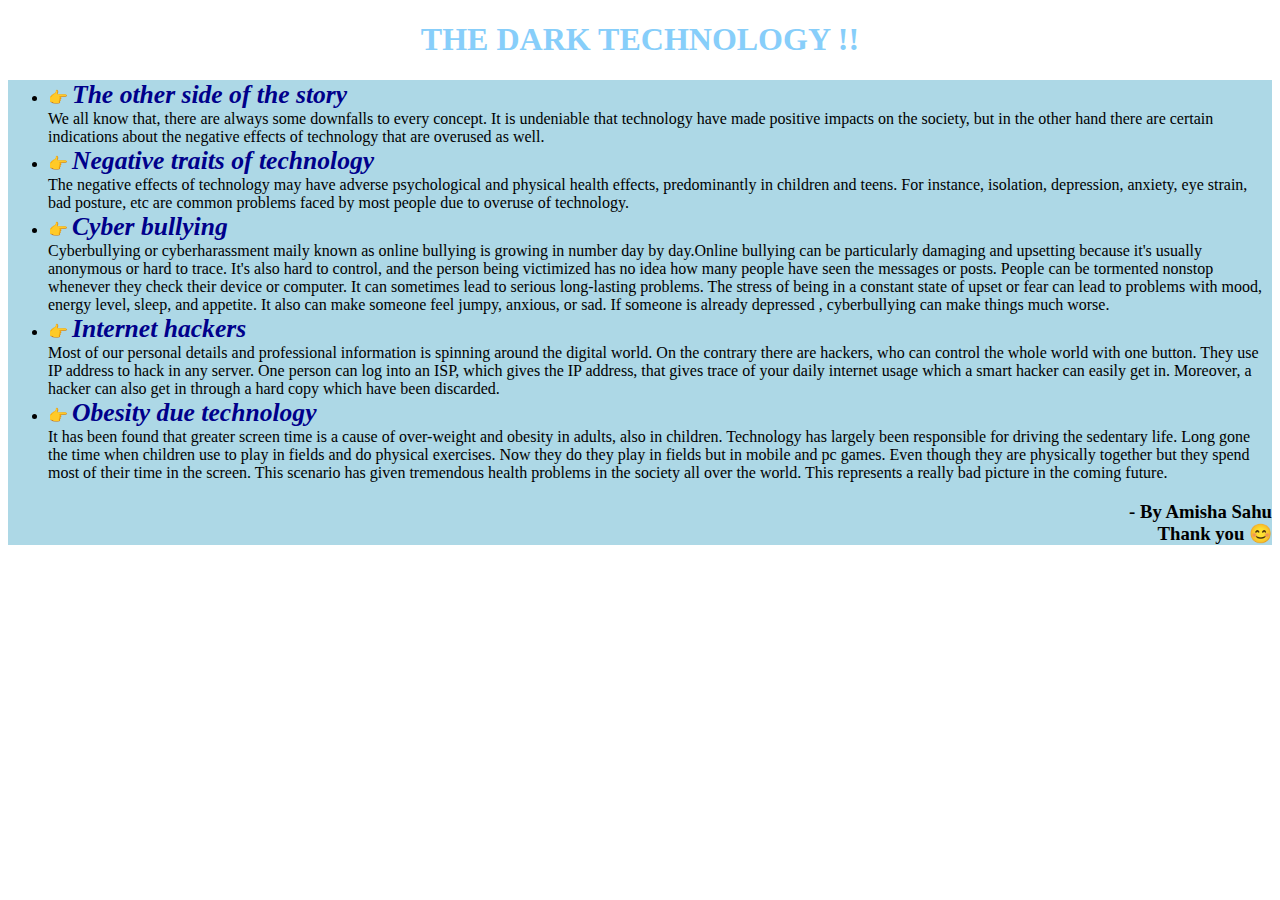
<file: index.html>
<!DOCTYPE html>
<html>
<head>
	<title>Dark_Tech</title>
</head>

<body>
	<div style="background-image: url('https://media.giphy.com/media/xTiTnxpQ3ghPiB2Hp6/giphy.gif');">
	<center>
	<h1 style="color:lightskyblue"> THE DARK TECHNOLOGY !!</h1>
	</center>

	<p>
		<ul style="background-color: lightblue;" >
		<li> &#128073 <i style="color:darkblue"> <b style="font-size:160%;">  The other side of the story </b></i> <br> </li>
		We all know that, there are always some downfalls to every concept. It is undeniable that technology have made positive impacts on the society, but in the other hand there are certain indications about the negative effects of technology that are overused as well.<br>
		<li> &#128073 <i style="color:darkblue"> <b style="font-size:160%;"> Negative traits of technology </b></i> <br> </li>
		The negative effects of technology may have adverse psychological and physical health effects, predominantly in children and teens. For instance, isolation, depression, anxiety, eye strain, bad posture, etc are common problems faced by most people due to overuse of technology.  
		<li> &#128073 <i style="color:darkblue"> <b style="font-size:160%;"> Cyber bullying  </b></i> <br> </li>
		Cyberbullying or cyberharassment maily known as online bullying is growing in number day by day.Online bullying can be particularly damaging and upsetting because it's usually anonymous or hard to trace. It's also hard to control, and the person being victimized has no idea how many people have seen the messages or posts. People can be tormented nonstop whenever they check their device or computer. It can sometimes lead to serious long-lasting problems. The stress of being in a constant state of upset or fear can lead to problems with mood, energy level, sleep, and appetite. It also can make someone feel jumpy, anxious, or sad. If someone is already depressed , cyberbullying can make things much worse.
		<li> &#128073 <i style="color:darkblue"><b style="font-size:160%;"> Internet hackers  </b> </i><br> </li>
		Most of our personal details and professional information is spinning around the digital world. On the contrary there are hackers, who can control the whole world with one button. They use IP address to hack in any server. One person can log into an ISP, which gives the IP address, that gives trace of your daily internet usage which a smart hacker can easily get in. Moreover, a hacker can also get in through a hard copy which have been discarded.
		<li> &#128073 <i style="color:darkblue"> <b style="font-size:160%;"> Obesity due technology </b></i> <br> </li> 
		It has been found that greater screen time is a cause of over-weight and obesity in adults, also in children. Technology has largely been responsible for driving the sedentary life. Long gone the time when children use to play in fields and do physical exercises. Now they do they play in fields but in mobile and pc games. Even though they are physically together but they spend most of their time in the screen. This scenario has given tremendous health problems in the society all over the world. This represents a really bad picture in the coming future.
		<h3 style="text-align:right;"> - By Amisha Sahu <br> Thank you &#128522 </h3>
		</ul>
	</p> </div>
	 
	</body>
</html>
</file>
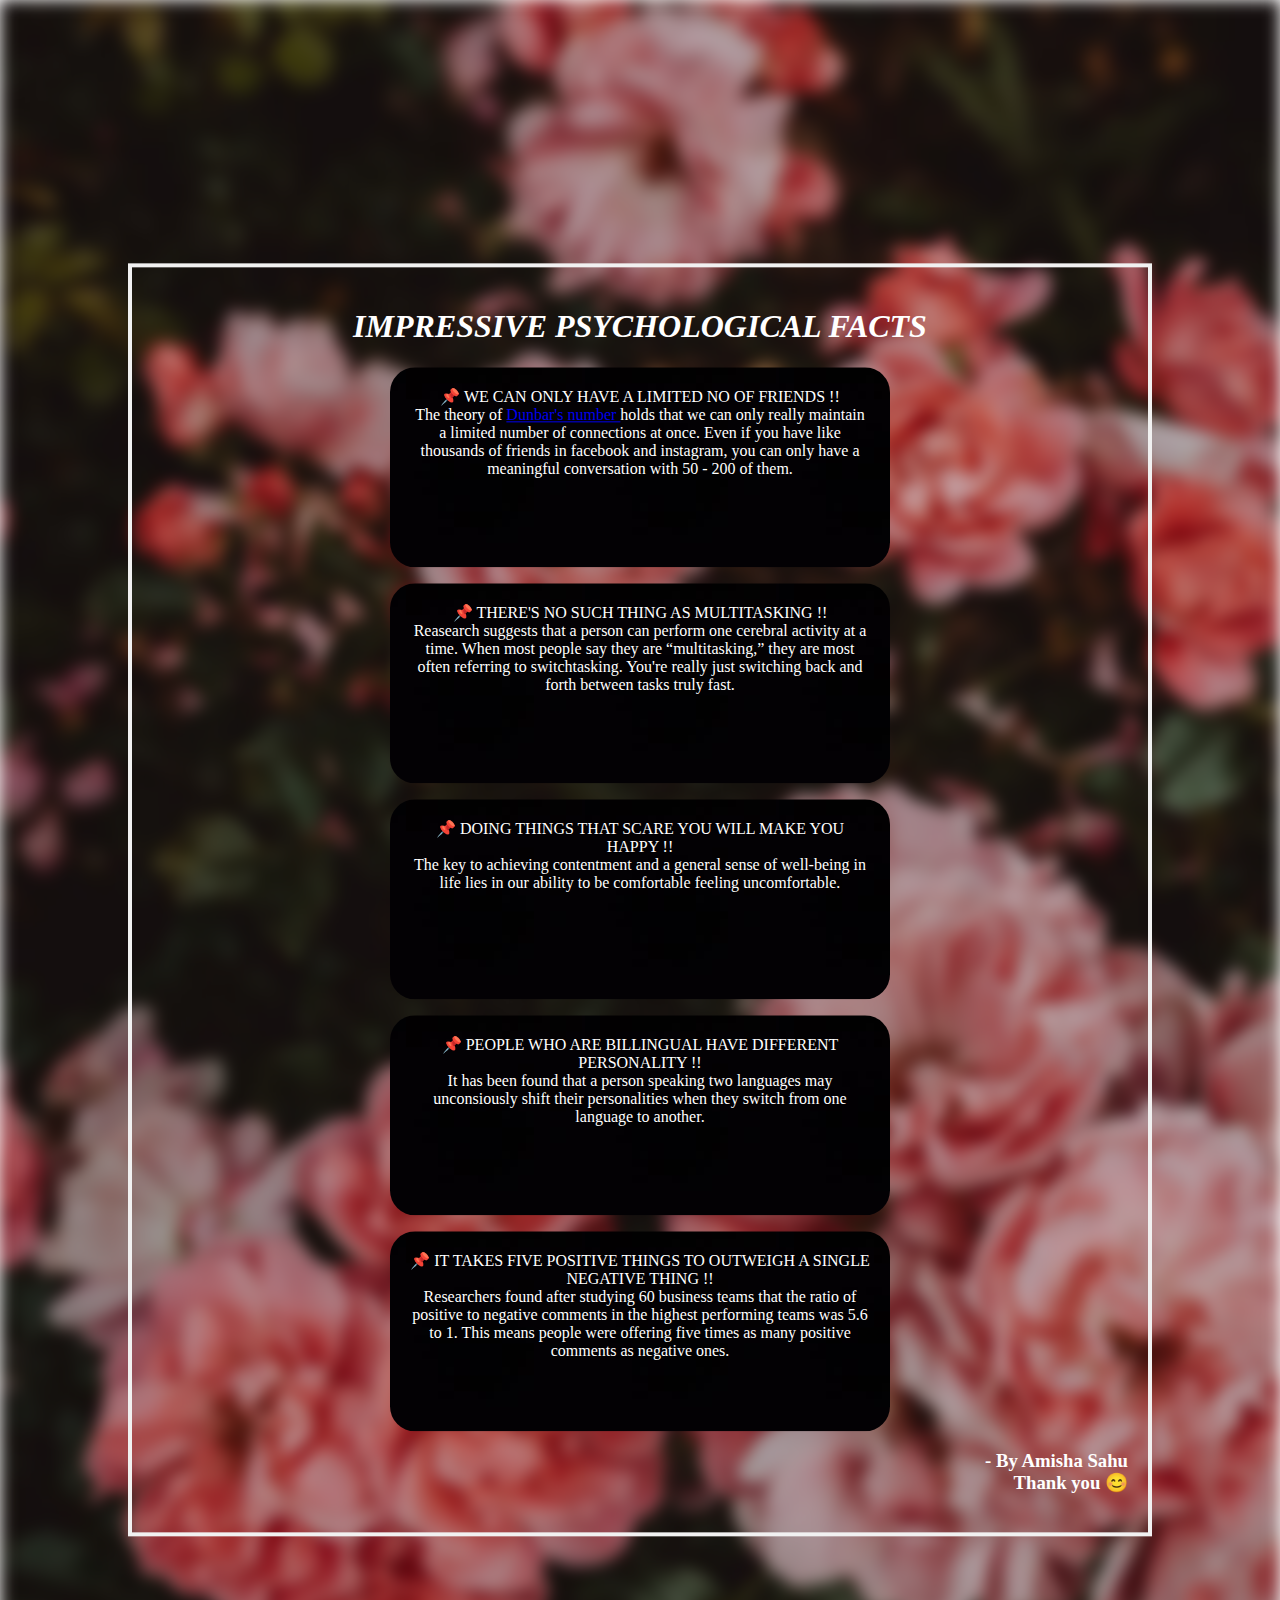
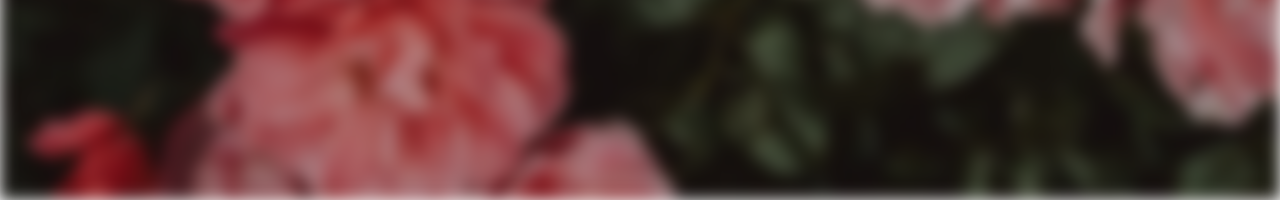
<file: facts/index.html>
<!DOCTYPE html>
<html>
<head>
	<link rel="stylesheet" type="text/css" href="style.css">
	<title>Facts</title>

</head>
<body>
	<div class="bg-image"></div>

	<div class="bg-text">
		
		<h1 align="center">IMPRESSIVE PSYCHOLOGICAL FACTS </h1>
	    
	    <center> 
			<p id="rcorners3"> &#128204 WE CAN ONLY HAVE A LIMITED NO OF FRIENDS !! <br>
			The theory of <a href="https://en.wikipedia.org/wiki/Dunbar%27s_number"> Dunbar's number </a>  holds that we can only really maintain a limited number of  connections at once. Even if you have like thousands of friends in facebook and instagram, you can only have a meaningful conversation with 50 - 200 of them. </p> 
			<p id="rcorners3"> &#128204 THERE'S NO SUCH THING AS MULTITASKING !! <br>
			Reasearch suggests that a person can perform one cerebral activity at a time. When most people say they are “multitasking,” they are most often referring to switchtasking. You're really just switching back and forth between tasks truly fast. </p>
			<p id="rcorners3"> &#128204 DOING THINGS THAT SCARE YOU WILL MAKE YOU HAPPY !! <br>
			The key to achieving contentment and a general sense of well-being in life lies in our ability to be comfortable feeling uncomfortable. </p> 
			<p id="rcorners3"> &#128204 PEOPLE WHO ARE BILLINGUAL HAVE DIFFERENT PERSONALITY !! <br>
			It has been found that a person speaking two languages may unconsiously shift their personalities when they switch from one language to another. </p>
			<p id="rcorners3"> &#128204 IT TAKES FIVE POSITIVE THINGS TO OUTWEIGH A SINGLE NEGATIVE THING !! <br>
			Researchers found after studying 60 business teams that the ratio of positive to negative comments in the highest performing teams was 5.6 to 1. This means people were offering five times as many positive comments as negative ones. </p>
		</center>
		
		<h3 style="text-align:right;"> - By Amisha Sahu <br> Thank you &#128522 </h3>
	
	</div>
</body>
</html>
</file>
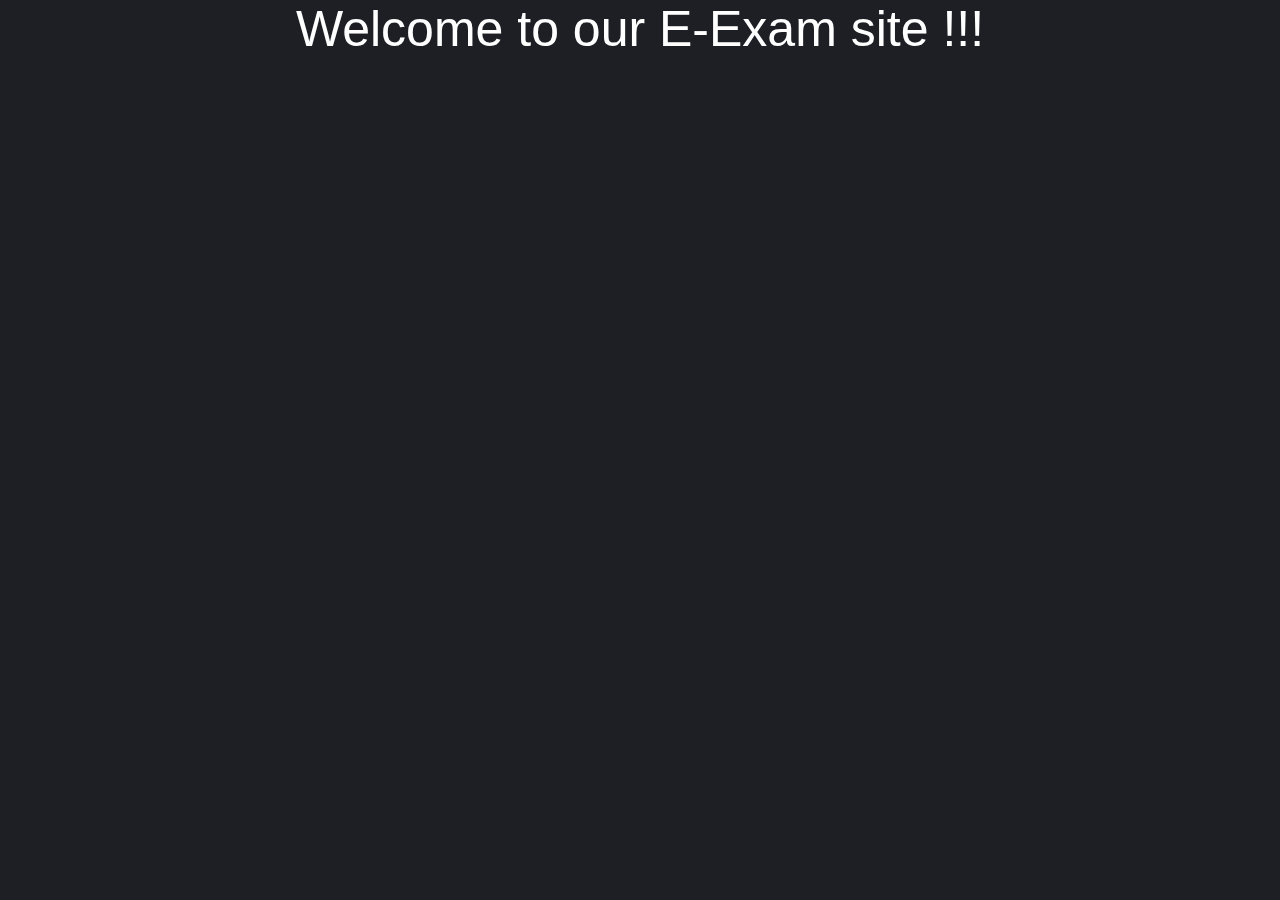
<file: IWT/e-Exam.html>
<!DOCTYPE html>
<html>
<head>
	<title>E-Exam</title>
	<link rel="stylesheet" href="https://cdnjs.cloudflare.com/ajax/libs/font-awesome/4.7.0/css/font-awesome.min.css">
	<style>
		body{ 
			margin:0;
  			padding:0;
  			text-align: center;
  			font-family: sans-serif;
  			font-size: 50px;
  			color: #fff;
  			background: #1E1F25;
		}
	</style>
</head>
<body>
		Welcome to our E-Exam site !!!
</body>
</html>
</file>
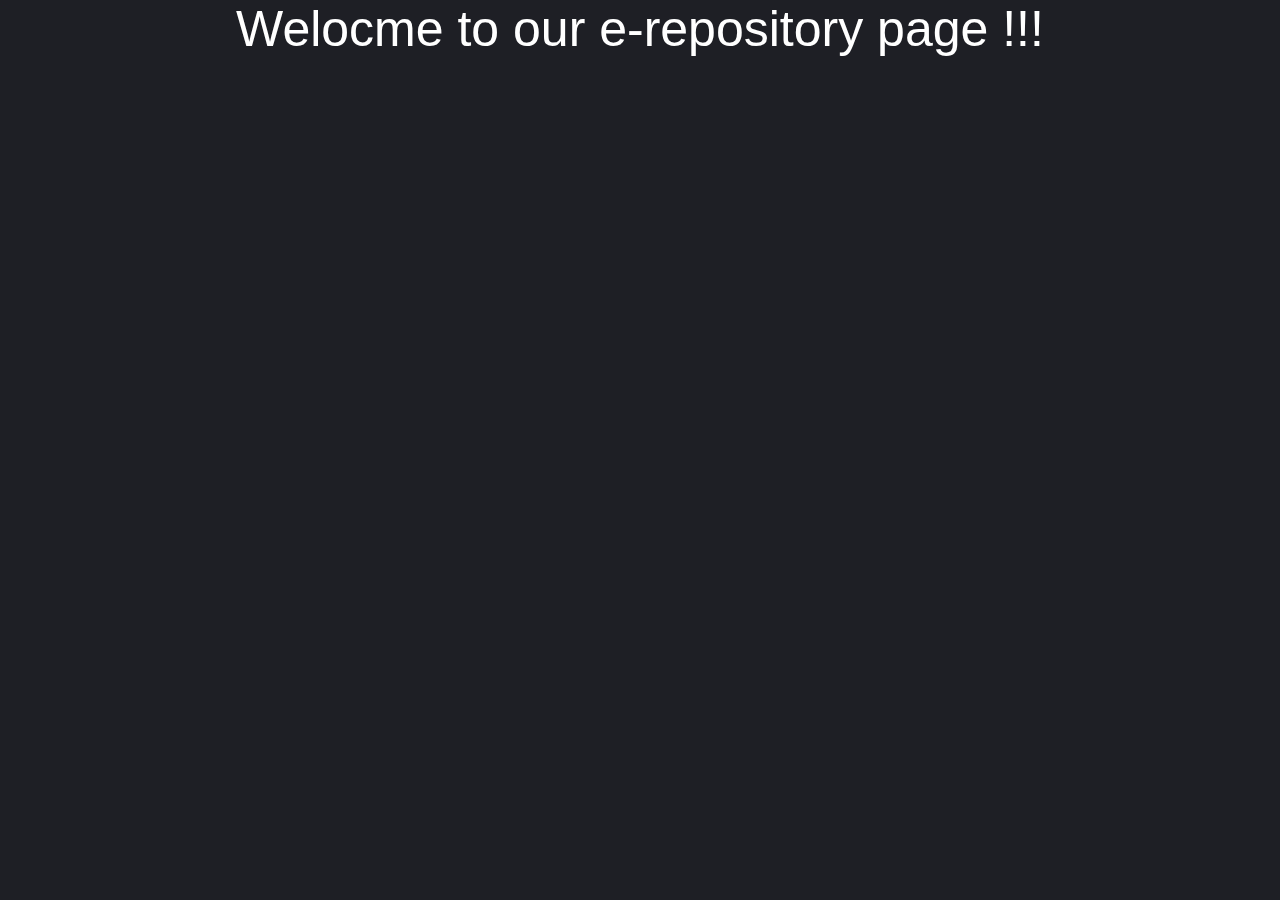
<file: IWT/e-Repository.html>
<!DOCTYPE html>
<html>
<head>
	<title>Repository</title>
	<link rel="stylesheet" href="https://cdnjs.cloudflare.com/ajax/libs/font-awesome/4.7.0/css/font-awesome.min.css">
	<style>
		body{ 
			margin:0;
  			padding:0;
  			text-align: center;
  			font-family: sans-serif;
  			font-size: 50px;
  			color: #fff;
  			background: #1E1F25;
		}
	</style>
</head>
<body>
	 Welocme to our e-repository page !!!
</body>
</html>
</file>
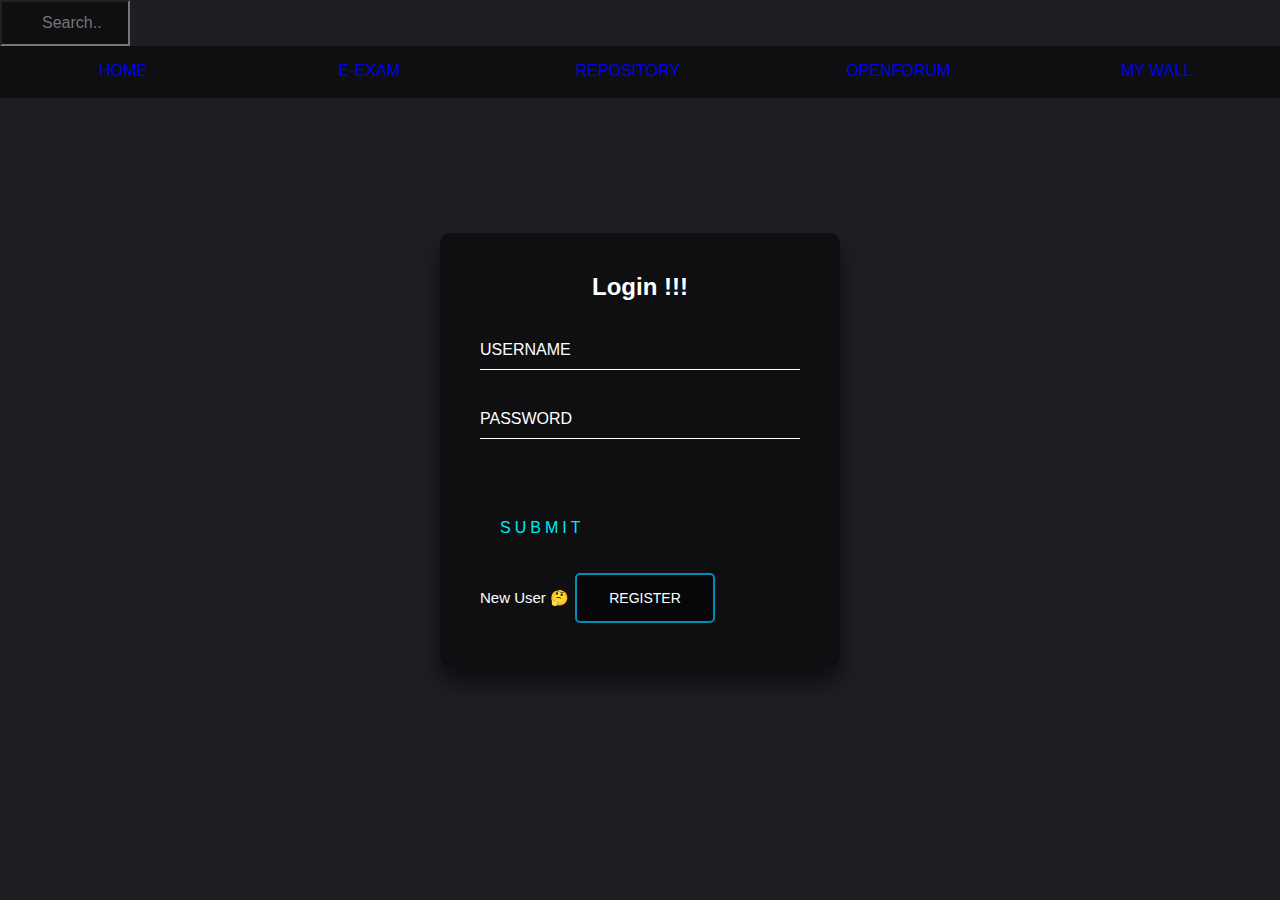
<file: IWT/login.html>
<!DOCTYPE html>
<html>
<head>
	<title>Login Form</title>
	<link rel="stylesheet" type="text/css" href="login.css">
</head>
<body>
	<form>
  			<input type="text" name="search" placeholder="Search..">
	</form>
	

	<div>
		<ul>
			<li><a href="index.html"> Home </a></li>
			<li><a href="e-Exam.html"> E-Exam </a></li>
			<li><a href="e-Repository.html"> Repository </a></li>
			<li><a href="Openforum.html"> Openforum </a></li>
			<li><a href="mywall.html"> My Wall</a></li>
		</ul>
	</div>

	<div class="login-box">
		<h2>Login !!!</h2>
		<form>
			<div class="user-box">
				<input type="text" name="" required="">
				<label>USERNAME</label>
			</div>
			<div class="user-box">
		      	<input type="password" name="" required="">
		      	<label>PASSWORD</label>
		    </div>
		    <a href="#">
			    <span></span>
			    <span></span>
			    <span></span>
			    <span></span>
			    Submit
			</a>
			<br><br>
			<p>New User 🤔 
				<button onclick="registration.html"> REGISTER </button>
			</p>
		
  		</form>
	</div>
</body>
</html>
</file>
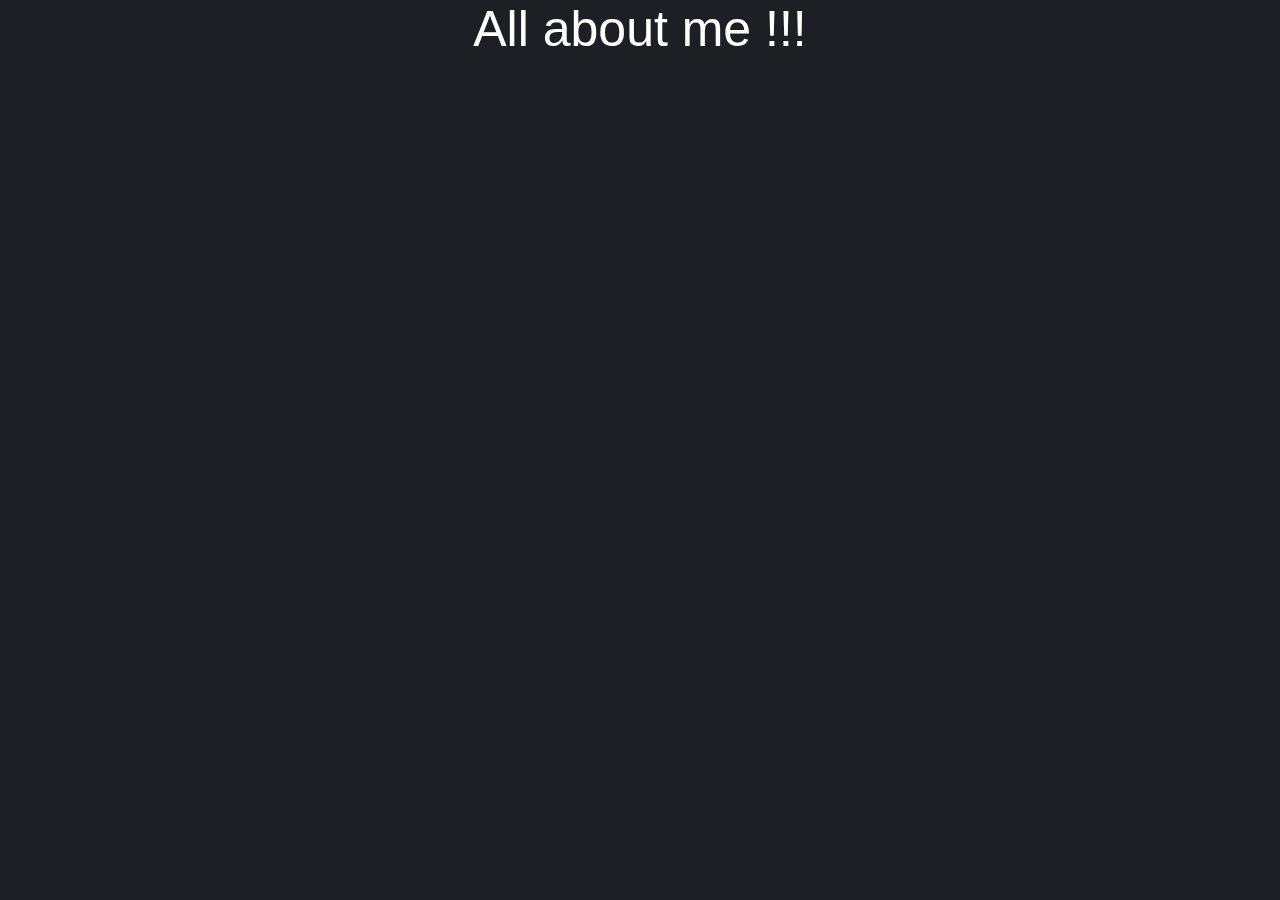
<file: IWT/mywall.html>
<!DOCTYPE html>
<html>
<head>
	<title>MyWall</title>
	<link rel="stylesheet" href="https://cdnjs.cloudflare.com/ajax/libs/font-awesome/4.7.0/css/font-awesome.min.css">
	<style>
		body{ 
			margin:0;
  			padding:0;
  			text-align: center;
  			font-family: sans-serif;
  			font-size: 50px;
  			color: #fff;
  			background: #1E1F25;
		}
	</style>
</head>
<body>
	All about me !!!
</body>
</html>
</file>
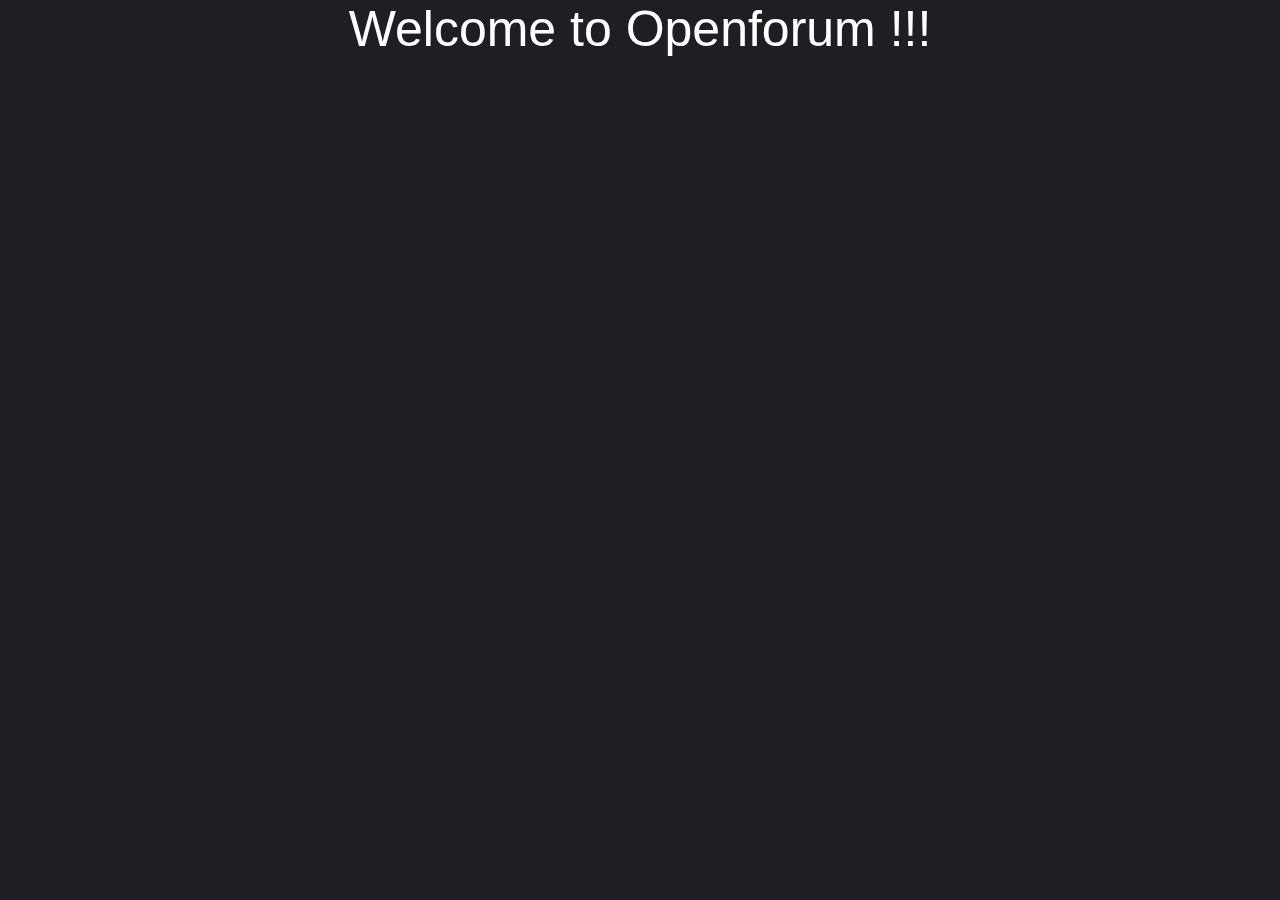
<file: IWT/Openforum.html>
<!DOCTYPE html>
<html>
<head>
	<title>E-Exam</title>
	<link rel="stylesheet" href="https://cdnjs.cloudflare.com/ajax/libs/font-awesome/4.7.0/css/font-awesome.min.css">
	<style>
		body{ 
			margin:0;
  			padding:0;
  			text-align: center;
  			font-family: sans-serif;
  			font-size: 50px;
  			color: #fff;
  			background: #1E1F25;
		}
	</style>
</head>
<body>
		Welcome to Openforum !!!
</body>
</html>
</file>
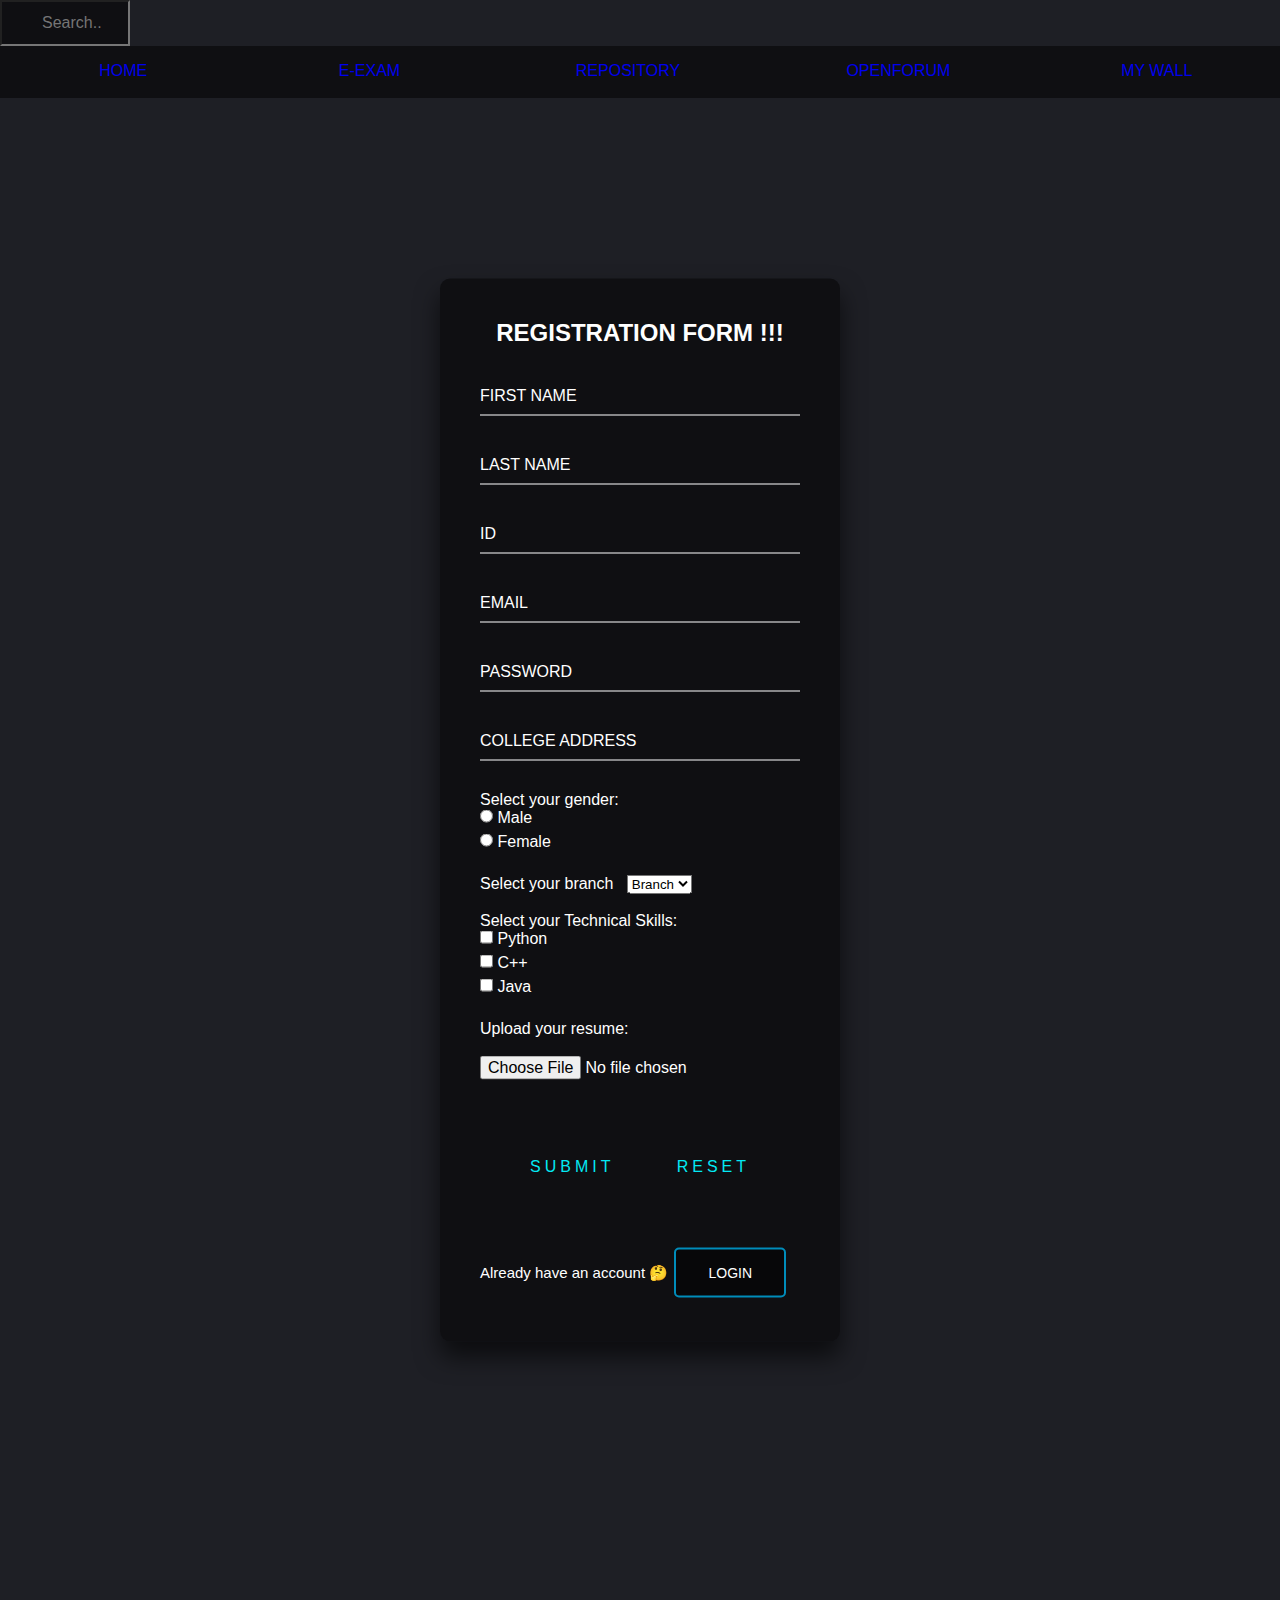
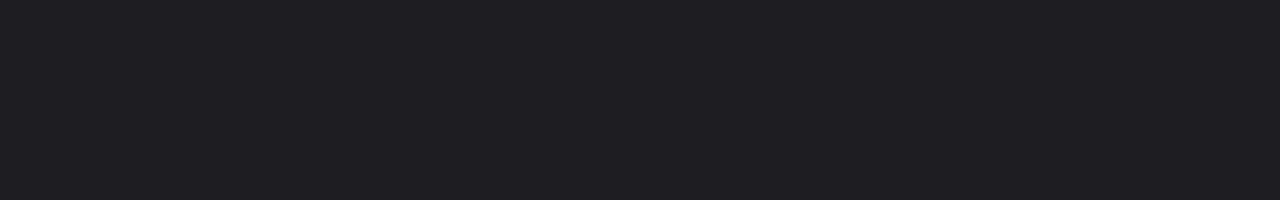
<file: IWT/registration.html>
<!DOCTYPE html>
<html>
<head>
	<title>Registration</title>
	<link rel="stylesheet" type="text/css" href="registration.css">
</head>
<body> 

	<form>
  			<input type="text" name="search" placeholder="Search..">
	</form>
	

	<div>
		<ul>
			<li><a href="index.html"> Home </a></li>
			<li><a href="e-Exam.html"> E-Exam </a></li>
			<li><a href="e-Repository.html"> Repository </a></li>
			<li><a href="Openforum.html"> Openforum </a></li>
			<li><a href="mywall.html"> My Wall</a></li>
		</ul>
	</div>

	<div class="register">
		<h2>REGISTRATION FORM !!!</h2>
		<form action="">
		<div class="form">
			<input type="text" id="first" name="firstname" required>
			<label>FIRST NAME</label>
		</div>
  		<div class="form">
			<input type="text" id="last" name="firstname" required>
			<label>LAST NAME</label>
		</div>
		<div class="form">
			<input type="text" id="id" name="idname" required="">
			<label>ID</label>
		</div>
		<div class="form">
			<input type="email" id="email" name="email" required="">
		  	<label>EMAIL</label>
		</div>
		<div class="form">
		  	<input type="password" name="" required="">
		    <label>PASSWORD</label>
		</div>
		<div class="form">
			<input type="textarea" id="addr" name="address" required="">
			<label>COLLEGE ADDRESS</label>
		</div>
		<div class="form1">
			<label for="gender">Select your gender: </label><br>
  	  		<input type="radio" id="male" name="gender" value="male">
	     	<label for="male">Male</label><br>
	  		<input type="radio" id="female" name="gender" value="female">
	  		<label for="female">Female</label><br>
		</div>
		<br>
		<div class="form1">
			<label for="division">Select your branch</label> &nbsp
			<select name="division" id="division">
				<option value="none" selected disabled hidden> Branch </option> 
				<option value="computer">CSE</option>
				<option value="electronics">ECE</option>
				<option value="electrical">EEE</option>
			</select>
		</div>
		<br>
		<div class="form1">
			<label for="division">Select your Technical Skills: </label><br>
			<input type="checkbox" id="skill1" name="skill1" value="Tech-Skills">
			<label for="skill1"> Python </label><br>
			<input type="checkbox" id="vehicle2" name="skill2" value="Tech-Skills">
			<label for="skill2"> C++ </label><br>
			<input type="checkbox" id="vehicle3" name="skill3" value="Tech-Skills">
			<label for="skill3"> Java </label>
		</div>
		<br>
		<div class="form1">
			<label for="myfile">Upload your resume:</label> <br><br>
      		<input type="file" id="myfile" name="myfile"><br>
		</div>
		<br>
		<center>
			<a href="#">
			    <span></span>
			    <span></span>
			    <span></span>
			    <span></span>
			    Submit
			</a> &nbsp &nbsp
			<a href="#">
			    <span></span>
			    <span></span>
			    <span></span>
			    <span></span>
			    Reset
			</a>
		</center>
		<br><br><br>
		<p>Already have an account 🤔 
			<button onclick="login.html"> LOGIN </button>
		</p>
		
		</form>

	</div>

	

</body>
</html>
</file>
<file: facts/style.css>
body, html  {
  height: 100%;
  margin: 0;
}
* 
{
  box-sizing: border-box;
}

.bg-image 
{
	background-image: url("rose.jpg");
	filter: blur(8px);
	-webkit-filter: blur(8px);
	height: 200%;
	background-position: all;
    background-repeat: no-repeat;
    background-size: cover;
}
.bg-text
{
	color: white;
	border: 4px solid #f1f1f1;
	position: absolute;
	top: 100%;
	left: 50%;
	transform: translate(-50%, -50%);
	z-index: 2;
	width: 80%;
	padding: 20px;
	text-align: center;

}
h1
{
	font-style: italic;
} 
#rcorners3 
{
	border-radius: 25px;
	background: url("black.jpg");
	background-position: all;
	background-repeat: repeat;
	padding: 20px; 
	width: 500px;
	height: 200px;  
}
</file>
<file: IWT/login.css>
html {
  height: 100%;
}
* {
  margin: 0;
  padding: 0;
  list-style-type: none;
}
body {
  margin:0;
  padding:0;
  font-family: sans-serif;
  background: #1E1F25;
}
input[type=text] {
  width: 130px;
  box-sizing: border-box;
  font-size: 16px;
  background-color: rgba(0,0,0,.5);
  background-position: 10px 10px; 
  background-repeat: no-repeat;
  padding: 12px 20px 12px 40px;
  -webkit-transition: width 0.4s ease-in-out;
  transition: width 0.4s ease-in-out;
}

input[type=text]:focus {
  width: 100%;
}
a:link {
  text-decoration: none;
}

a:visited {
  text-decoration: none;
  color: #ffffff ;
}

a:hover {
  text-decoration: underline;
}

a:active {
  text-decoration: underline;
}
ul{
  background-color: rgba(0,0,0,.5);
  display: flex;
  margin: auto;
  max-width: 2000px;
  justify-content: space-between;
  text-align: center;
}
li {
  padding: 1rem 2rem 1.15rem;
  text-transform: uppercase;
  cursor: pointer;
  color: #ebebeb;
  min-width: 80px;
  margin: auto;
}
li:hover {
  background-image: url('https://scottyzen.sirv.com/Images/v/button.png');
  background-size: 150% 150%;
  color: #27262c;
  animation: spring 300ms ease-out;
  text-shadow: 0 -1px 0 #ef816c;
  font-weight: bold;
}
li:active {
  transform: translateY(4px);
}
.login-box {
  position: absolute;
  top: 50%;
  left: 50%;
  width: 400px;
  padding: 40px;
  transform: translate(-50%, -50%);
  background: rgba(0,0,0,.5);
  box-sizing: border-box;
  box-shadow: 0 15px 25px rgba(0,0,0,.6);
  border-radius: 10px;
}

.login-box h2 {
  margin: 0 0 30px;
  padding: 0;
  color: #fff;
  text-align: center;
}

.login-box .user-box {
  position: relative;
}

.login-box .user-box input {
  width: 100%;
  padding: 10px 0;
  font-size: 16px;
  color: #fff;
  margin-bottom: 30px;
  border: none;
  border-bottom: 1px solid #fff;
  outline: none;
  background: transparent;
}
.login-box .user-box label {
  position: absolute;
  top:0;
  left: 0;
  padding: 10px 0;
  font-size: 16px;
  color: #fff;
  pointer-events: none;
  transition: .5s;
}

.login-box .user-box input:focus ~ label,
.login-box .user-box input:valid ~ label {
  top: -20px;
  left: 0;
  color: #03e9f4;
  font-size: 12px;
}

.login-box form a {
  position: relative;
  display: inline-block;
  padding: 10px 20px;
  color: #03e9f4;
  font-size: 16px;
  text-decoration: none;
  text-transform: uppercase;
  overflow: hidden;
  transition: .5s;
  margin-top: 40px;
  letter-spacing: 4px
}

.login-box a:hover {
  background: #03e9f4;
  color: #fff;
  border-radius: 5px;
  box-shadow: 0 0 5px #03e9f4,
              0 0 25px #03e9f4,
              0 0 50px #03e9f4,
              0 0 100px #03e9f4;
}

.login-box a span {
  position: absolute;
  display: block;
}

.login-box a span:nth-child(1) {
  top: 0;
  left: -100%;
  width: 100%;
  height: 2px;
  background: linear-gradient(90deg, transparent, #03e9f4);
  animation: btn-anim1 1s linear infinite;
}

@keyframes btn-anim1 {
  0% {
    left: -100%;
  }
  50%,100% {
    left: 100%;
  }
}

.login-box a span:nth-child(2) {
  top: -100%;
  right: 0;
  width: 2px;
  height: 100%;
  background: linear-gradient(180deg, transparent, #03e9f4);
  animation: btn-anim2 1s linear infinite;
  animation-delay: .25s
}

@keyframes btn-anim2 {
  0% {
    top: -100%;
  }
  50%,100% {
    top: 100%;
  }
}

.login-box a span:nth-child(3) {
  bottom: 0;
  right: -100%;
  width: 100%;
  height: 2px;
  background: linear-gradient(270deg, transparent, #03e9f4);
  animation: btn-anim3 1s linear infinite;
  animation-delay: .5s
}

@keyframes btn-anim3 {
  0% {
    right: -100%;
  }
  50%,100% {
    right: 100%;
  }
}

.login-box a span:nth-child(4) {
  bottom: -100%;
  left: 0;
  width: 2px;
  height: 100%;
  background: linear-gradient(360deg, transparent, #03e9f4);
  animation: btn-anim4 1s linear infinite;
  animation-delay: .75s
}

@keyframes btn-anim4 {
  0% {
    bottom: -100%;
  }
  50%,100% {
    bottom: 100%;
  }
}
p{
  font-size: 15px;
  color: #fff ;
}
button {
  background-color: rgba(0,0,0,.5);
  padding: 15px 32px;
  text-align: center;
  text-decoration: none;
  display: inline-block;
  font-size: 14px;
  margin: 4px 2px;
  cursor: pointer; 
  color: white; 
  border: 2px solid #008CBA;
  border-radius: 5px;
}
</file>
<file: IWT/registration.css>
html {
  height: 200%;
}
* {
  margin: 0;
  padding: 0;
  list-style-type: none;
}
body {
  margin:0;
  padding:0;
  font-family: sans-serif;
  background: #1E1F25;
}
input[type=text] {
  width: 130px;
  box-sizing: border-box;
  font-size: 16px;
  background-color: rgba(0,0,0,.5);
  background-position: 10px 10px; 
  background-repeat: no-repeat;
  padding: 12px 20px 12px 40px;
  -webkit-transition: width 0.4s ease-in-out;
  transition: width 0.4s ease-in-out;
}

input[type=text]:focus {
  width: 100%;
}
a:link {
  text-decoration: none;
}

a:visited {
  text-decoration: none;
  color: #ffffff ;
}

a:hover {
  text-decoration: underline;
}

a:active {
  text-decoration: underline;
}
ul{
  background-color: rgba(0,0,0,.5);
  display: flex;
  margin: auto;
  max-width: 2000px;
  justify-content: space-between;
  text-align: center;
}
li {
  padding: 1rem 2rem 1.15rem;
  text-transform: uppercase;
  cursor: pointer;
  color: #ebebeb;
  min-width: 80px;
  margin: auto;
}
li:hover {
  background-image: url('https://scottyzen.sirv.com/Images/v/button.png');
  background-size: 150% 150%;
  color: #27262c;
  animation: spring 300ms ease-out;
  text-shadow: 0 -1px 0 #ef816c;
  font-weight: bold;
}
li:active {
  transform: translateY(4px);
}
.register {
  position: absolute;
  top: 90%;
  left: 50%;
  width: 400px;
  padding: 40px;
  transform: translate(-50%, -50%);
  background: rgba(0,0,0,.5);
  box-sizing: border-box;
  box-shadow: 0 15px 25px rgba(0,0,0,.6);
  border-radius: 10px;
}

.register h2 {
  margin: 0 0 30px;
  padding: 0;
  color: #fff;
  text-align: center;
}
.register .form {
  position: relative;
}

.register .form input {
  width: 100%;
  padding: 10px 0;
  font-size: 16px;
  color: #fff;
  margin-bottom: 30px;
  border: none;
  border-bottom: 1px solid #fff;
  outline: none;
  background: transparent;
}
.register .form label {
  position: absolute;
  top:0;
  left: 0;
  padding: 10px 0;
  font-size: 16px;
  color: #fff;
  pointer-events: none;
  transition: .5s;
}
.register .form input:focus ~ label,
.register .form input:valid ~ label {
  top: -20px;
  left: 0;
  color: #03e9f4;
 }
.register .form1 label{
	
  	top:0;
  	left: 0;
  	padding: 10px 0;
  	font-size: 16px;
  	color: #fff;
  	pointer-events: none;
  	transition: .5s;
}
.register .form1 input {
  font-size: 16px;
  color: #fff;
  margin-bottom: 10px;
  border: none;
  outline: none;
  background: transparent;
}
.register form a {
  position: relative;
  display: inline-block;
  padding: 10px 20px;
  color: #03e9f4;
  font-size: 16px;
  text-decoration: none;
  text-transform: uppercase;
  overflow: hidden;
  transition: .5s;
  margin-top: 40px;
  letter-spacing: 4px
}

.register a:hover {
  background: #03e9f4;
  color: #fff;
  border-radius: 5px;
  box-shadow: 0 0 5px #03e9f4,
              0 0 25px #03e9f4,
              0 0 50px #03e9f4,
              0 0 100px #03e9f4;
}

.register a span {
  position: absolute;
  display: block;
}

.register a span:nth-child(1) {
  top: 0;
  left: -100%;
  width: 100%;
  height: 2px;
  background: linear-gradient(90deg, transparent, #03e9f4);
  animation: btn-anim1 1s linear infinite;
}

@keyframes btn-anim1 {
  0% {
    left: -100%;
  }
  50%,100% {
    left: 100%;
  }
}

.register a span:nth-child(2) {
  top: -100%;
  right: 0;
  width: 2px;
  height: 100%;
  background: linear-gradient(180deg, transparent, #03e9f4);
  animation: btn-anim2 1s linear infinite;
  animation-delay: .25s
}

@keyframes btn-anim2 {
  0% {
    top: -100%;
  }
  50%,100% {
    top: 100%;
  }
}

.register a span:nth-child(3) {
  bottom: 0;
  right: -100%;
  width: 100%;
  height: 2px;
  background: linear-gradient(270deg, transparent, #03e9f4);
  animation: btn-anim3 1s linear infinite;
  animation-delay: .5s
}

@keyframes btn-anim3 {
  0% {
    right: -100%;
  }
  50%,100% {
    right: 100%;
  }
}

.register a span:nth-child(4) {
  bottom: -100%;
  left: 0;
  width: 2px;
  height: 100%;
  background: linear-gradient(360deg, transparent, #03e9f4);
  animation: btn-anim4 1s linear infinite;
  animation-delay: .75s
}

@keyframes btn-anim4 {
  0% {
    bottom: -100%;
  }
  50%,100% {
    bottom: 100%;
  }
}
p{
  font-size: 15px;
  color: #fff ;
}
button {
  background-color: rgba(0,0,0,.5);
  padding: 15px 32px;
  text-align: center;
  text-decoration: none;
  display: inline-block;
  font-size: 14px;
  margin: 4px 2px;
  cursor: pointer; 
  color: white; 
  border: 2px solid #008CBA;
  border-radius: 5px;
}
</file>
